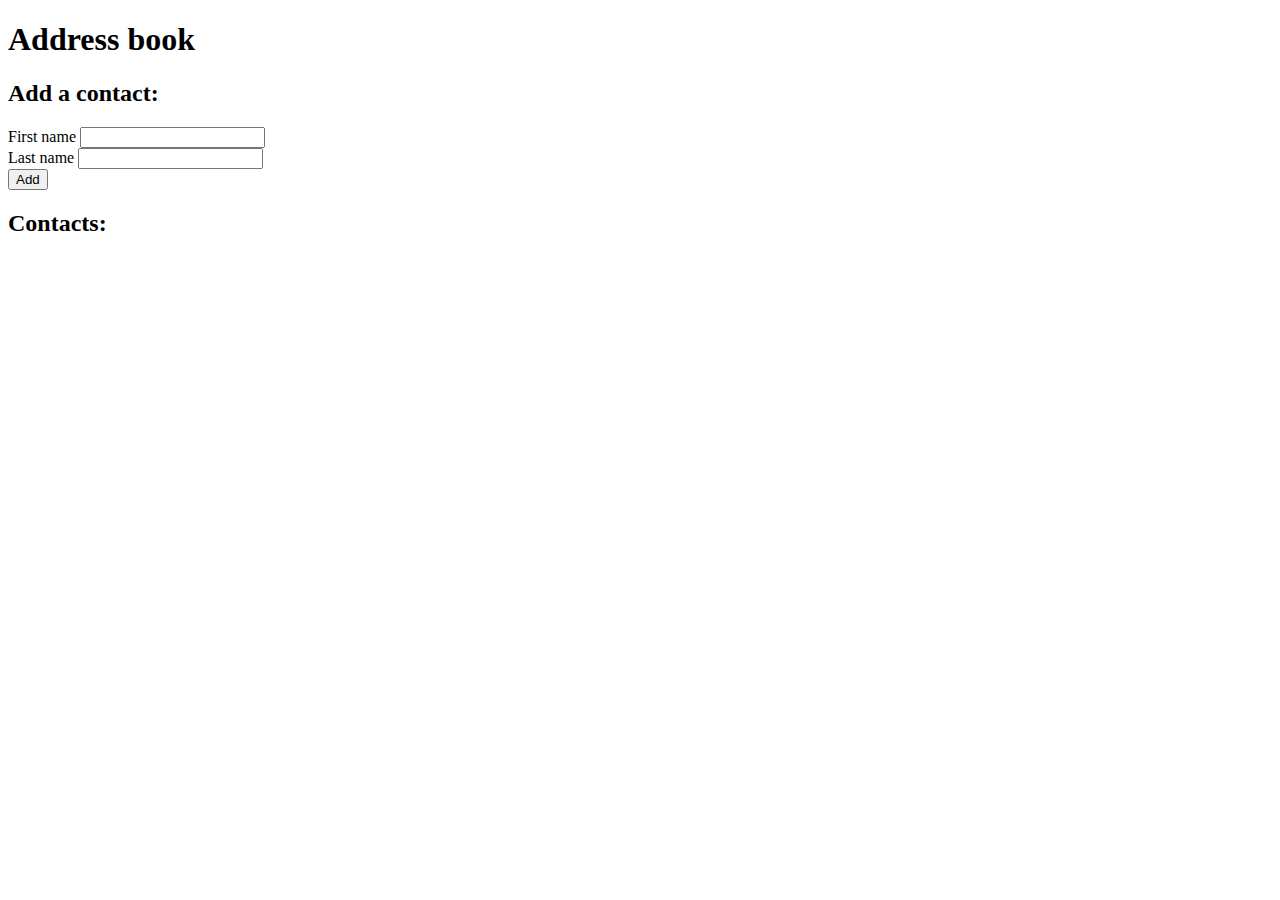
<file: prep.html>
<!DOCTYPE html>
<html lang="en">

<head>
  <meta charset="UTF-8">
  <meta name="viewport" content="width=device-width, initial-scale=1.0">
  <meta http-equiv="X-UA-Compatible" content="ie=edge">
  <!-- <link href="css/bootstrap.css" rel="stylesheet" type="text/css"> -->
  <!-- <link href="css/styles.css" rel="stylesheet" type="text/css"> -->
  <script src="https://code.jquery.com/jquery-3.4.1.js" integrity="sha256-WpOohJOqMqqyKL9FccASB9O0KwACQJpFTUBLTYOVvVU=" crossorigin="anonymous"></script>
  <!-- <script src="js/scripts.js"></script> -->
  <title>Address book</title>
</head>

<body>
  <div class="container">
    <h1>Address book</h1>
    <div class="row">
      <div class="col-md-6">
        <h2>Add a contact:</h2>
        <form id="new-contact">
          <div class="form-group">
            <label for="new-first-name">First name</label>
            <input type="text" class="form-control" id="new-first-name">
          </div>
          <div class="form-group">
            <label for="new-last-name">Last name</label>
            <input type="text" class="form-control" id="new-last-name">
          </div> <button type="submit" class="btn btn-danger">Add</button>
        </form>
        <h2>Contacts:</h2>
        <ul id="contacts"> </ul>
      </div>
      <div class="col-md-6">
        <div id="show-contact">
          <h2></h2>
          <p>First name: <span class="first-name"></span></p>
          <p>Last name: <span class="last-name"></span></p>
        </div>
      </div>
    </div>
  </div>
</body>

</html>
<style>
  #show-contact {
    display: none;
  }
  .contact {
    cursor: pointer;
    color: #0088cc;
  }
  .contact:hover {
    /* text-decoration: underline; */
  }
</style>
<script>
  function Contact(first, last) {
    this.firstName = first;
    this.lastName = last;
  }
  Contact.prototype.fullName = function() {
    return this.firstName + " " + this.lastName;
  } // user interface logic
  $(document).ready(function() {
    $("form#new-contact").submit(function(event) {
      event.preventDefault();
      var inputtedFirstName = $("input#new-first-name").val();
      var inputtedLastName = $("input#new-last-name").val();
      var newContact = new Contact(inputtedFirstName, inputtedLastName);
      $("ul#contacts").append(
        "<li><span class='contact'>" + newContact.firstName + "</span></li>");
      $("input#new-first-name").val("");
      $("input#new-last-name").val("");
    });
  });
  $(".contact").last().click(function() {
    $("#show-contact").show();
    $("#show-contact h2").text(newContact.firstName);
    $(".first-name").text(newContact.firstName);
    $(".last-name").text(newContact.lastName);
  });
</script>
</file>
